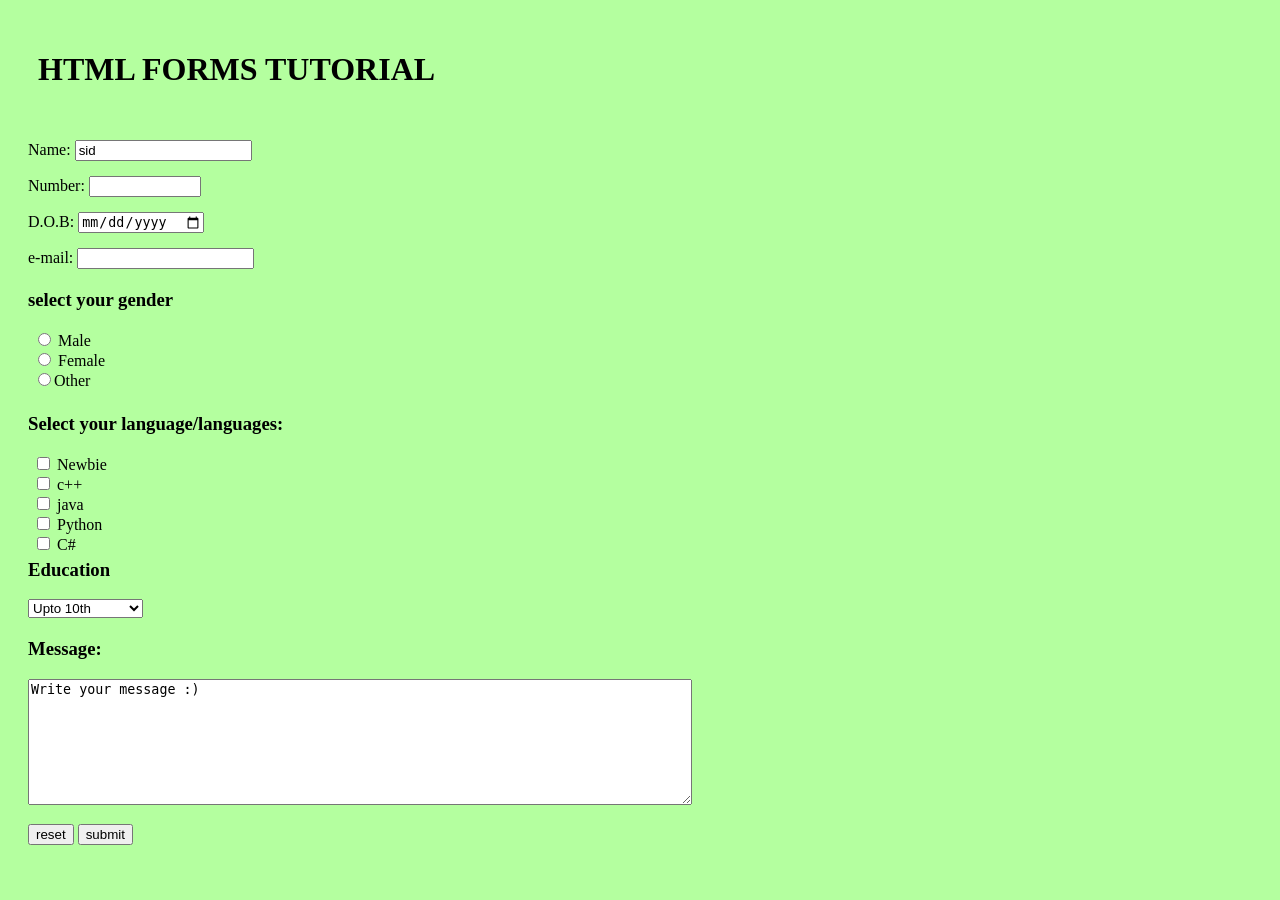
<file: index.html>
<!DOCTYPE html>
<html lang="en" dir="ltr">

<head>
  <meta charset="utf-8">
  <title>HTML FORMS</title>
</head>
<link rel="stylesheet" href="Styles.css">

<body>
  <h1>HTML FORMS TUTORIAL</h1>
  <!-- form tag -->
  <form class="" action="mailto:sidpd57@gmail.com" method="post">
    <!-- input tags & their use -->


    <!-- input type text -->
    <div class="input">
      <label for="name">Name: </label><input type="text" name="Name" value="sid" id="name">
    </div>
    <!-- input type number-->
    <div class="input">
      <label for="number">Number: </label><input type="number" name="PhoneNo." value="" id="number" min="1000000000" max="9999999999">
    </div>
    <!-- input type date -->
    <div class="input">
      <label for="dob">D.O.B: </label><input type="date" name="D.O.B" value="" id="dob" min="2008-12-31">
    </div>
    <!-- input type e-mail-->
    <div class="input">
      <label for="email">e-mail: </label><input type="email" name="email" value="" id="email">
    </div>


    <!-- input type radio button -->
    <h3>select your gender</h3>
    <div class="radio-checkbox">
      <input type="radio" name="gender" value="male" id="male"><label for="male"> Male</label><br>
      <input type="radio" name="gender" value="female" id="female"><label for="female"> Female</label><br>
      <input type="radio" name="gender" value="other" id="other"><label for="other">Other</label><br><br>
    </div>


    <!-- input type checkbox -->
    <h3>Select your language/languages:</h3>
    <div class="radio-checkbox">
      <input type="checkbox" name="skill" value="newbie" id="skill">
      <label for="skill"> Newbie</label><br>
      <input type="checkbox" name="skill1" value="c++" id="skill1">
      <label for="skill1"> c++</label><br>
      <input type="checkbox" name="slkill2" value="java" id="skill2">
      <label for="skill2"> java</label><br>
      <input type="checkbox" name="slkill3" value="python" id="skill3">
      <label for="skill3"> Python</label><br>
      <input type="checkbox" name="slkill4" value="c#" id="skill4">
      <label for="skill4"> C#</label><br>
    </div>

    <!-- select -->
    <label for="edu">
      <h3>Education</h3>
    </label>
    <div class="input">
      <select class="" name="" id="edu">
        <option value="10th" selected>Upto 10th</option>
        <option value="12th">Upto 12th</option>
        <option value="UG">Under graduate</option>
        <option value="PG">Post graduate</option>
        <option value="Ph.D">Ph.D</option>
      </select>
    </div>

    <!-- text area -->

    <label for="msg">
      <h3>Message:</h3>
    </label>
    <div class="input">
      <textarea name="Message" rows="8" cols="80" id="msg">Write your message :)</textarea>
    </div>

    <div class="input">
      <!-- input type reset -->
      <input type="reset" value="reset">
      <!-- input type submit -->
      <input type="submit" value="submit">
    </div>

  </form>
</body>

</html>
</file>
<file: Styles.css>
body{
  background-color: #B4FF9F;
}
h1{
 padding: 30px;
}

.form{
  padding: 30px;
}
.input{
  padding-bottom: 15px;
  padding-left: 20px;
}
.radio-checkbox{
  padding-left: 25px;
}
h3{
  padding-left: 20px;
  margin-top: 5px;
}
</file>
